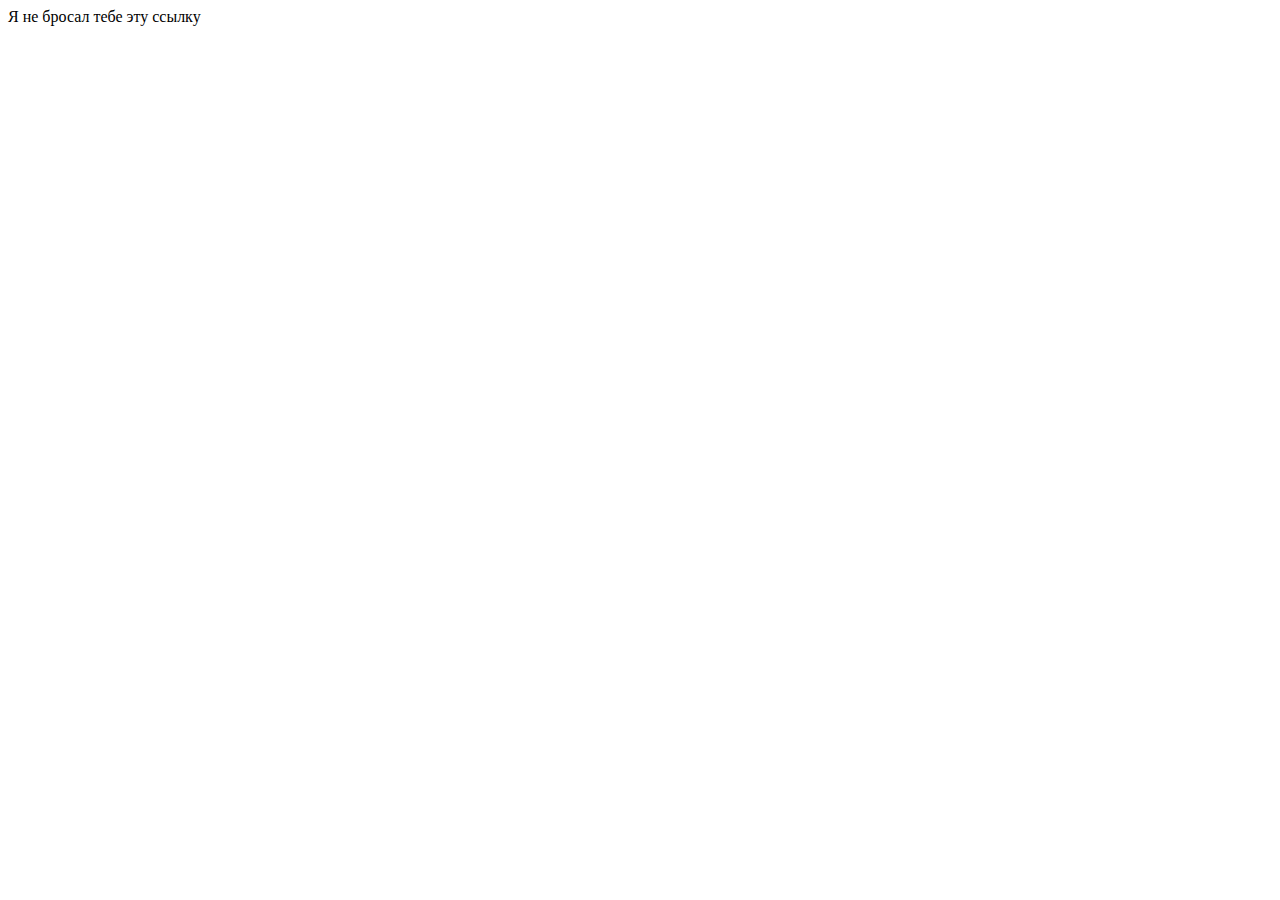
<file: index.html>
<!DOCTYPE html>
<html lang="en">
<head>
	<meta charset="UTF-8">
	<meta name="viewport" content="width=device-width, initial-scale=1.0">
	<title>HNY 2021</title>
</head>
<body>
	Я не бросал тебе эту ссылку
</body>
</html>
</file>
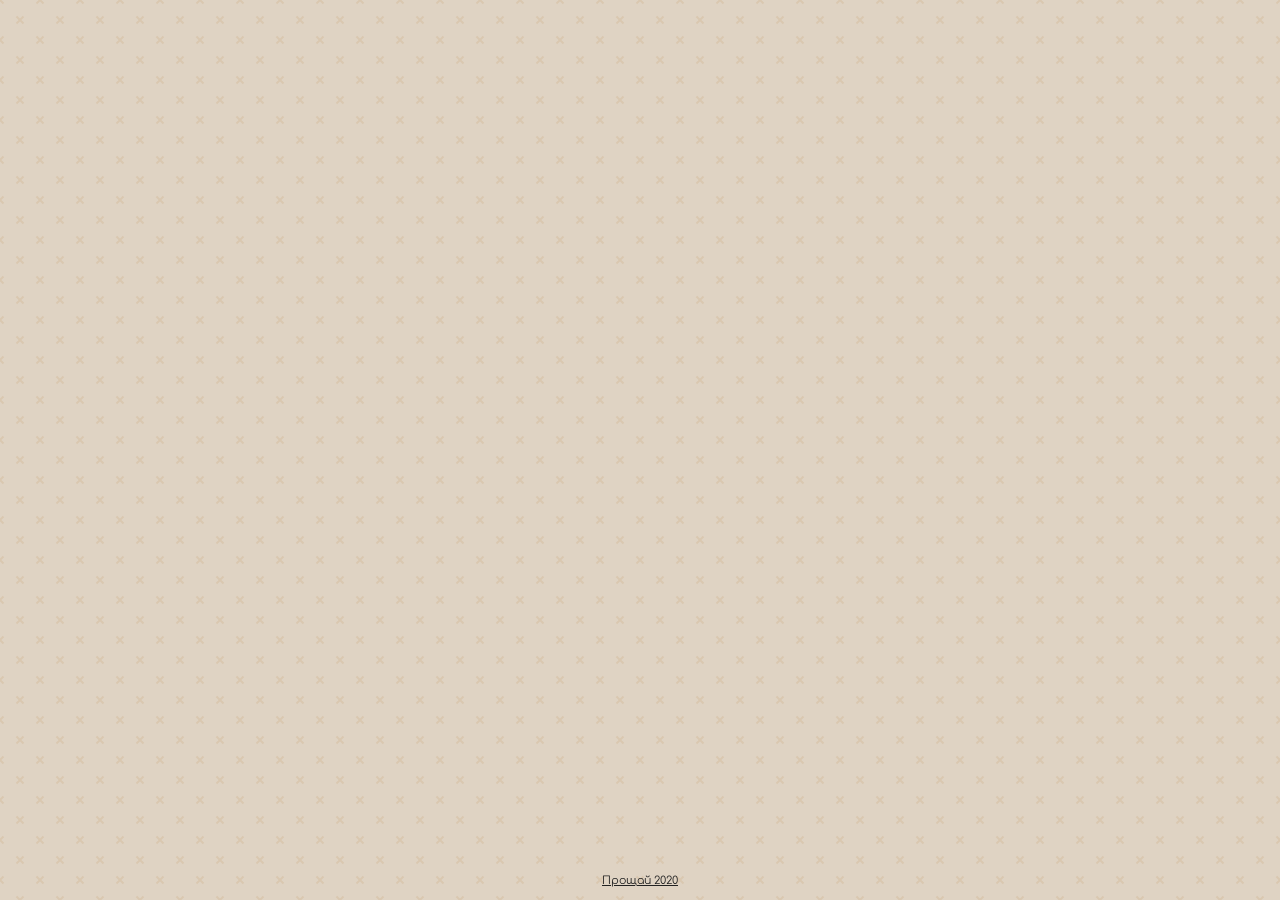
<file: person/ann.html>
<!DOCTYPE html>
<html lang="en">
<head>
	<meta charset="UTF-8">
	<meta name="viewport" content="width=device-width, initial-scale=1.0">
	<title>HNY 2021</title>
	<link rel="icon" href="../imgs/c-tree.png" type="image/png">
	<link rel="stylesheet" href="../libs/normalize.css">
	<link rel="stylesheet" href="../css/base.css">
	<link rel="stylesheet" href="../css/bg.css">
	<link rel="stylesheet" href="../css/paper.css">
	<script src="../libs/jquery-3.5.1.min.js"></script>
	<script src="../js/text.js"></script>
</head>
<body>

<div class="new-year-party">
	<div class="balloon only-pc"></div>
	<div class="balloon balloon--happy">
		<h1 class="balloon__nr">2</h1>	
	</div>
	<div class="balloon balloon--new">
		<h1 class="balloon__nr">0</h1>
	</div>
	<div class="balloon balloon--happy">
		<h1 class="balloon__nr">2</h1>
	</div>
	<div class="balloon balloon--new">
		<h1 class="balloon__nr">1</h1>
	</div>
</div>

<style>
	.text-container {
    line-height: 29px;
  	font-size: 18px;
	}

	@media (max-width: 600px){
		.text-container {
	    line-height: 23px;
	    font-size: 15px;
		}
	}
</style>

<button class="start-read">Читать</button>

<div class="text-container"></div>

<a href="https://www.youtube.com/watch?v=_XHrWgzWaQw" target="_blank" class="footer-link">Прощай 2020</a>

<script>
	$(document).ready(function(){
		const textJs = new TextJS();
		setTimeout(function(){
			$(".start-read").addClass('show');
		}, 2500);

		$('.start-read').on('click', function(){
			$(this).removeClass('show');
			$('.text-container').addClass('show');
			setTimeout(function(){
				textJs.type([
					'Загадочные "Мы" поздравляем загадочных "Вас" в числе трёх штук с загадочным праздником "говно с дымом".\n',
					'Спешим сообщить о том, что любим вас, и желаем всего наилучшего в этом году!\n',
					'Ну, а если без шуток, то Аня, поздравляем тебя и твою чудесную семью с нг, желаем вам никогда не болеть, сбычи всех мечт и всего такого прочего.\n\n',
					'С наилучшими пожеланиями Мари и Евген 🖤\n'
				], '.text-container');
			}, 1500);
		});
	});
</script>

	
</body>
</html>
</file>
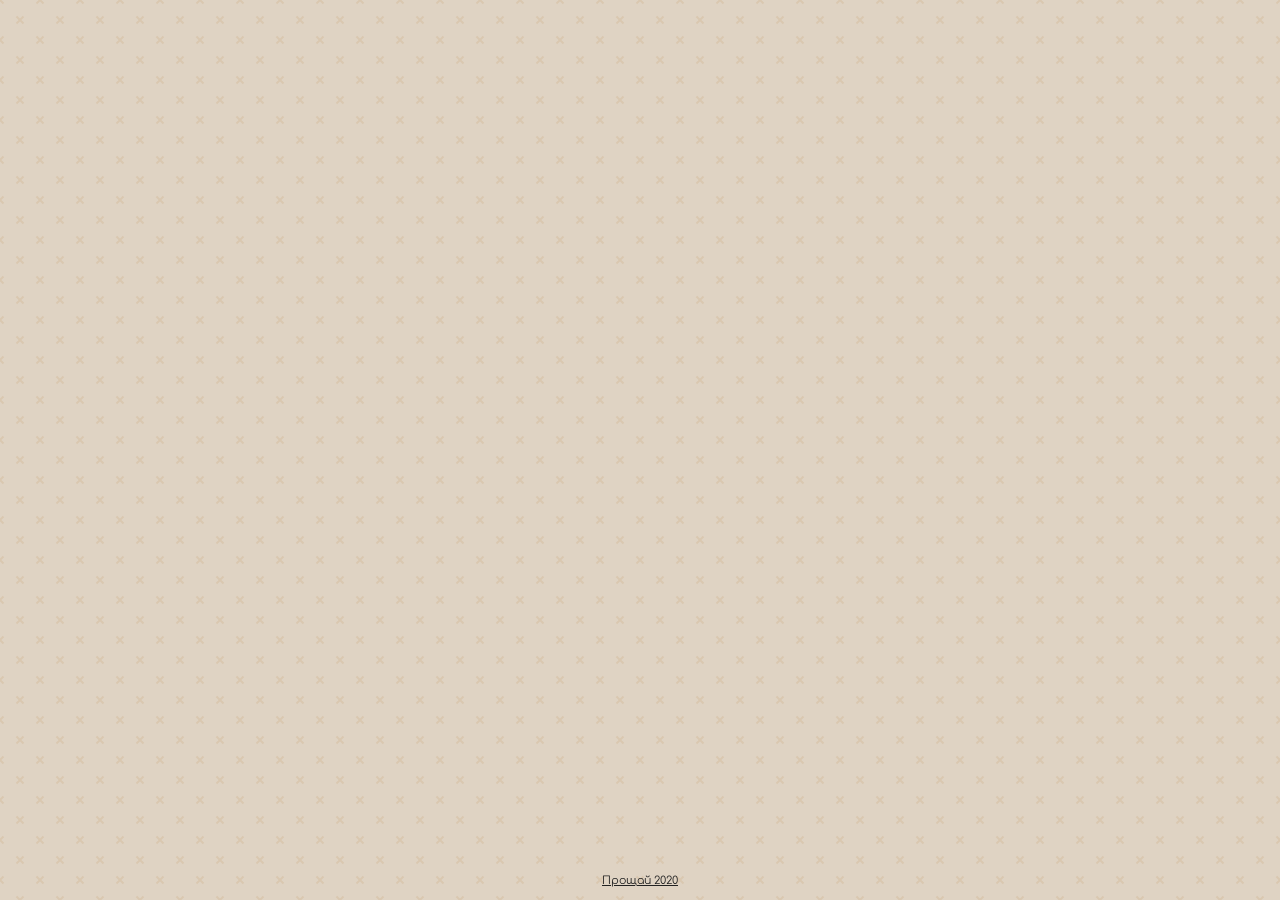
<file: person/oleg.html>
<!DOCTYPE html>
<html lang="en">
<head>
	<meta charset="UTF-8">
	<meta name="viewport" content="width=device-width, initial-scale=1.0">
	<title>HNY 2021</title>
	<link rel="icon" href="../imgs/c-tree.png" type="image/png">
	<link rel="stylesheet" href="../libs/normalize.css">
	<link rel="stylesheet" href="../css/base.css">
	<link rel="stylesheet" href="../css/bg.css">
	<link rel="stylesheet" href="../css/paper.css">
	<script src="../libs/jquery-3.5.1.min.js"></script>
	<script src="../js/text.js"></script>
</head>
<body>

<div class="new-year-party">
	<div class="balloon only-pc"></div>
	<div class="balloon balloon--happy">
		<h1 class="balloon__nr">2</h1>	
	</div>
	<div class="balloon balloon--new">
		<h1 class="balloon__nr">0</h1>
	</div>
	<div class="balloon balloon--happy">
		<h1 class="balloon__nr">2</h1>
	</div>
	<div class="balloon balloon--new">
		<h1 class="balloon__nr">1</h1>
	</div>
</div>

<style>
	.text-container{
		background-image: url('../imgs/soap.png');
		line-height: 34px;
  	font-size: 22px;
	}

	.tiler{
		position: fixed;
		z-index: 1000;
		bottom: 0;
		left: 5%;
		max-width: 90%;
		max-height: 440px;
		display: none;
	}

	@media (max-width: 600px){
		.text-container{
			line-height: 27px;
	  	font-size: 17px;
		}
	}
</style>

<button class="start-read">Читать</button>

<div class="text-container"></div>

<a href="https://www.youtube.com/watch?v=_XHrWgzWaQw" target="_blank" class="footer-link">Прощай 2020</a>

<img src="../imgs/td.png" class="tiler">

<script>
	$(document).ready(function(){
		const textJs = new TextJS();
		setTimeout(function(){
			$(".start-read").addClass('show');
		}, 2500);

		$('.start-read').on('click', function(){
			$(this).removeClass('show');
			$('.text-container').addClass('show');
			setTimeout(function(){
				textJs.type([
					'Олег, С Новым Годом!\n',
					'В 2021м нужно обязательно больше видиться\n',
					'а то совсем скоро общих тем не останеться\n',
					'########\n',
					'Желаю тебе в 2021м найти интересную цель, чтоб было не скучно жить.\n',
					'И Лере тоже привет и с НГ!\n\n',
					'Как же долго оно печатает)'
				], '.text-container');
			}, 1500);
		});

		function td(){
			setTimeout(function(){
				console.log('show');
				$('.tiler').show();
				setTimeout(function(){
					$('.tiler').hide();
				}, 35);
				td();
			}, getRandomInt(8000, 27000));
		}

		td();
	});
</script>

	
</body>
</html>
</file>
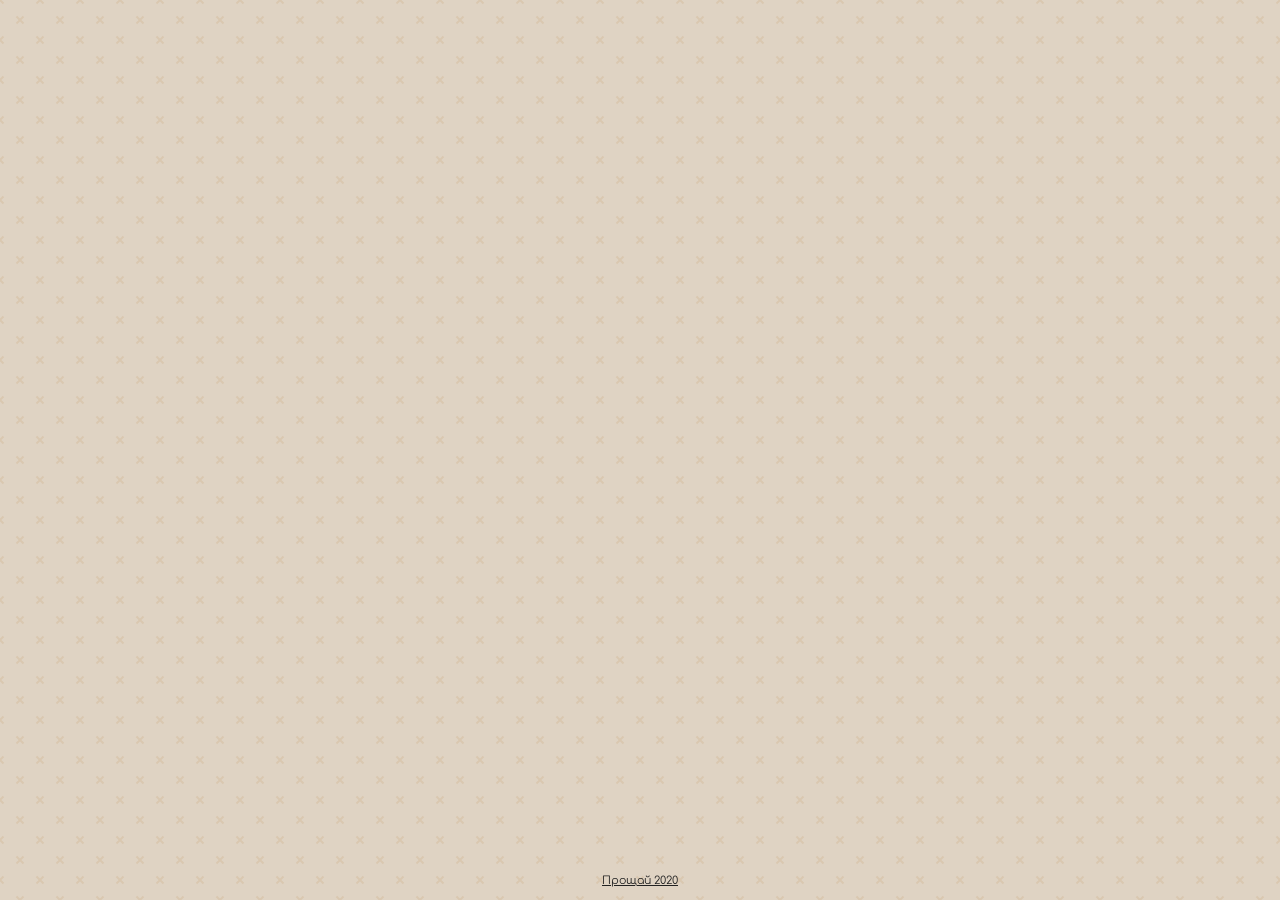
<file: person/poli.html>
<!DOCTYPE html>
<html lang="en">
<head>
	<meta charset="UTF-8">
	<meta name="viewport" content="width=device-width, initial-scale=1.0">
	<title>HNY 2021</title>
	<link rel="icon" href="../imgs/c-tree.png" type="image/png">
	<link rel="stylesheet" href="../libs/normalize.css">
	<link rel="stylesheet" href="../css/base.css">
	<link rel="stylesheet" href="../css/bg.css">
	<link rel="stylesheet" href="../css/paper.css">
	<script src="../libs/jquery-3.5.1.min.js"></script>
	<script src="../js/text.js"></script>
</head>
<body>

<div class="new-year-party">
	<div class="balloon only-pc"></div>
	<div class="balloon balloon--happy">
		<h1 class="balloon__nr">2</h1>	
	</div>
	<div class="balloon balloon--new">
		<h1 class="balloon__nr">0</h1>
	</div>
	<div class="balloon balloon--happy">
		<h1 class="balloon__nr">2</h1>
	</div>
	<div class="balloon balloon--new">
		<h1 class="balloon__nr">1</h1>
	</div>
</div>

<button class="start-read">Читать</button>

<div class="text-container"></div>

<a href="https://www.youtube.com/watch?v=_XHrWgzWaQw" target="_blank" class="footer-link">Прощай 2020</a>

<script>
	$(document).ready(function(){
		const textJs = new TextJS();
		setTimeout(function(){
			$(".start-read").addClass('show');
		}, 2500);

		$('.start-read').on('click', function(){
			$(this).removeClass('show');
			$('.text-container').addClass('show');
			setTimeout(function(){
				textJs.type([
					'Не сиди на холодном (если у пацана брэкэты - не сідай)\n',
					'Лишній раз не сосі, люблю тебе одну безмежно!\n',
					'І стіх:\n\n',
					'Ты у меня одна,\n',
					'Словно в ночи луна,\n',
					'Словно в году весна,\n',
					'Словно в степи сосна.\n',
					'Лю-блю *\n'
				], '.text-container');
			}, 1500);
		});
	});
</script>

	
</body>
</html>
</file>
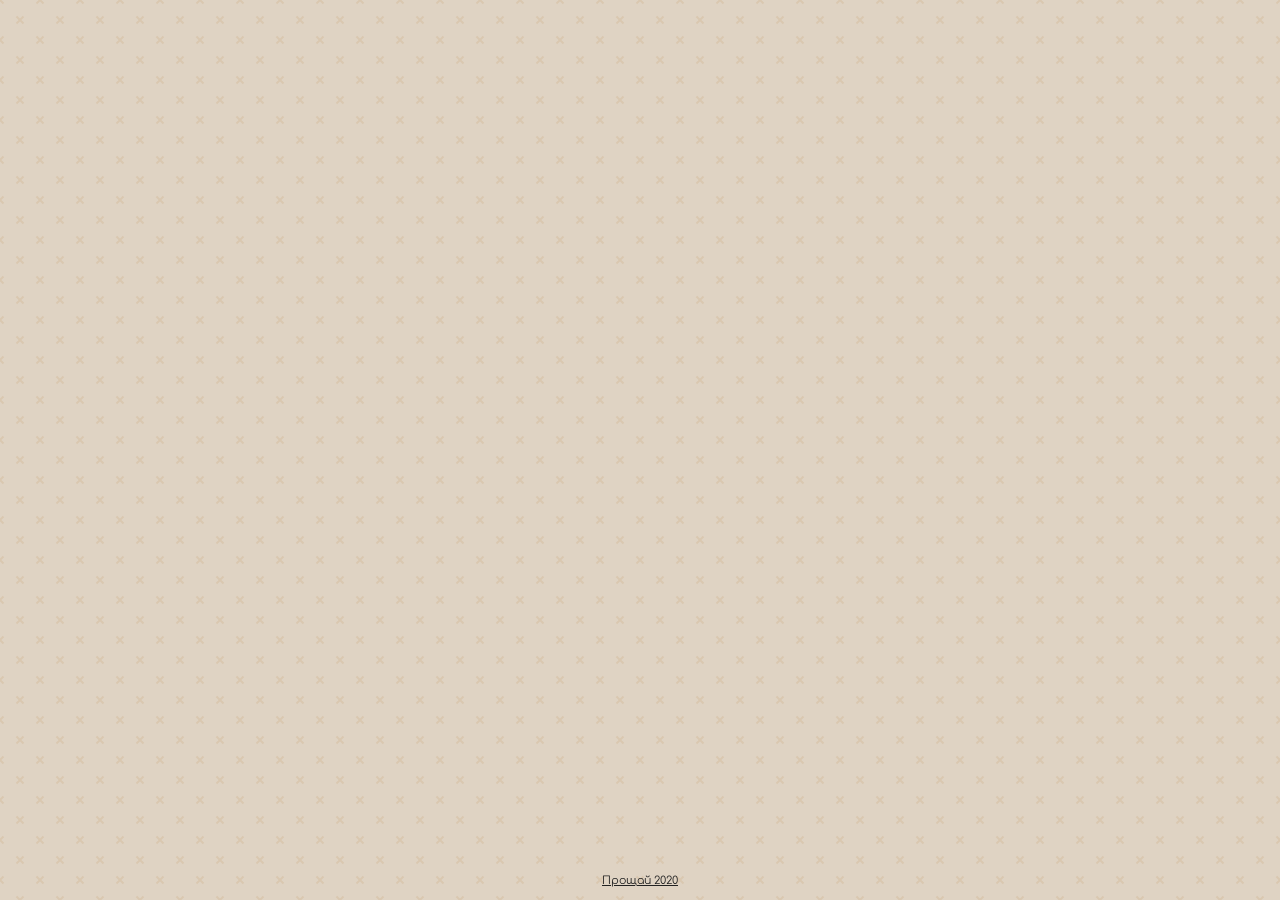
<file: person/super.html>
<!DOCTYPE html>
<html lang="en">
<head>
	<meta charset="UTF-8">
	<meta name="viewport" content="width=device-width, initial-scale=1.0">
	<title>HNY 2021</title>
	<link rel="icon" href="../imgs/c-tree.png" type="image/png">
	<link rel="stylesheet" href="../libs/normalize.css">
	<link rel="stylesheet" href="../css/base.css">
	<link rel="stylesheet" href="../css/bg.css">
	<link rel="stylesheet" href="../css/paper.css">
	<script src="../libs/jquery-3.5.1.min.js"></script>
	<script src="../js/text.js"></script>
</head>
<body>

<div class="new-year-party">
	<div class="balloon only-pc"></div>
	<div class="balloon balloon--happy">
		<h1 class="balloon__nr">2</h1>	
	</div>
	<div class="balloon balloon--new">
		<h1 class="balloon__nr">0</h1>
	</div>
	<div class="balloon balloon--happy">
		<h1 class="balloon__nr">2</h1>
	</div>
	<div class="balloon balloon--new">
		<h1 class="balloon__nr">1</h1>
	</div>
</div>

<style>
	.text-container{
		background-image: url('../imgs/carina.png');
		background-size: 30% auto;
    background-position: 85% 82%;
	}
</style>

<button class="start-read">Читать</button>

<div class="text-container"></div>

<a href="https://www.youtube.com/watch?v=_XHrWgzWaQw" target="_blank" class="footer-link">Прощай 2020</a>

<script>
	$(document).ready(function(){
		const textJs = new TextJS();
		setTimeout(function(){
			$(".start-read").addClass('show');
		}, 2500);

		$('.start-read').on('click', function(){
			$(this).removeClass('show');
			$('.text-container').addClass('show');
			setTimeout(function(){
				textJs.type([
					'Олег, поздравляем тебя с Новым годом!\n',
					'В новом году тебя ждёт самостоятельная жизнь, и в целом много нового опыта. Это ж прекрасно)\n',
					'Желаем тебе в новом году хороших авто, много удач и поменьше проблем.\n',
					'Мы тебя любим, 2021й для тебя будет хорошим годом :)\n',
					'\n\n########',
					'Лично я благодарим за терпение а то я люблю поспорить и не все выдерживают :)\n',
				], '.text-container');
			}, 1500);
		});
	});
</script>

	
</body>
</html>
</file>
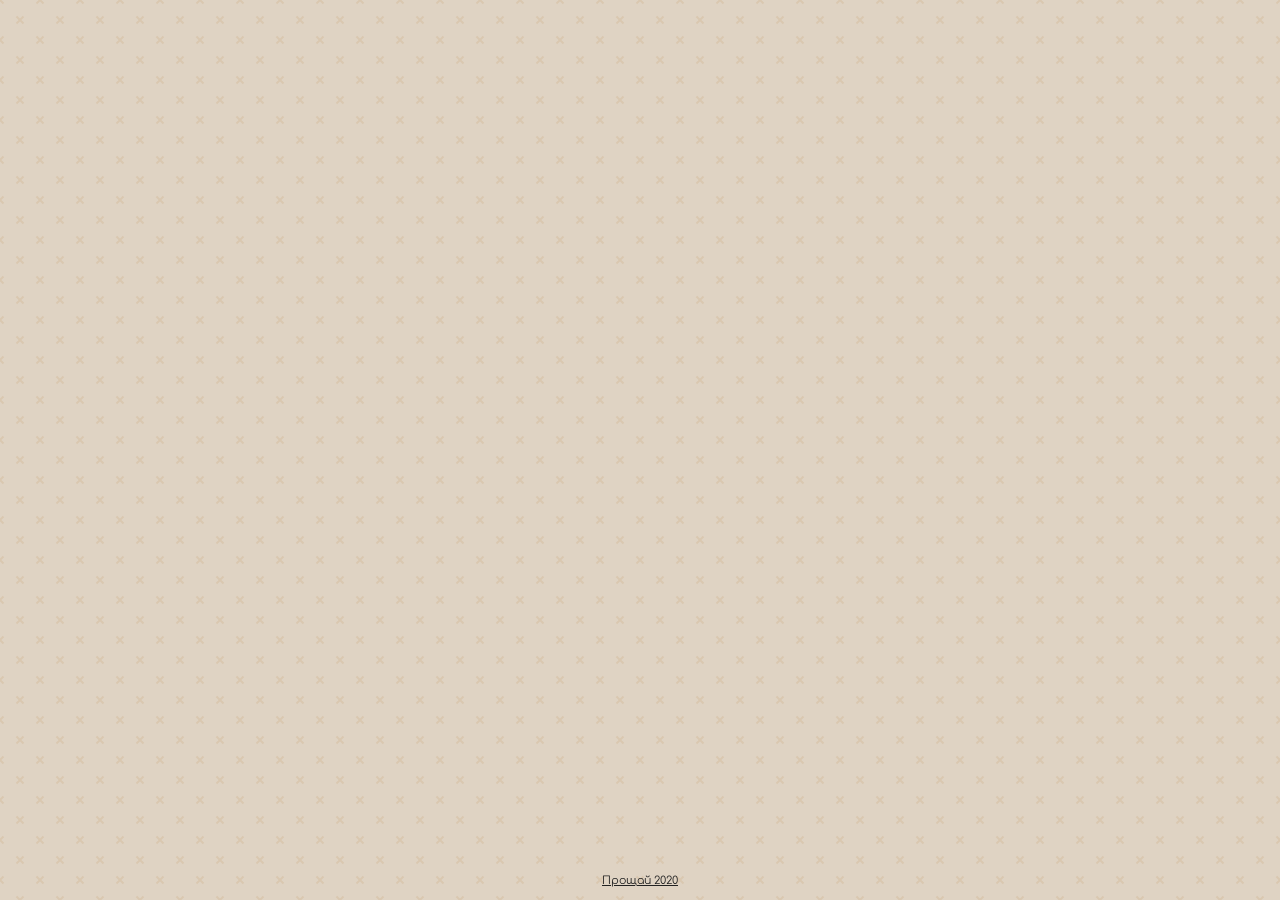
<file: person/yari.html>
<!DOCTYPE html>
<html lang="en">
<head>
	<meta charset="UTF-8">
	<meta name="viewport" content="width=device-width, initial-scale=1.0">
	<title>HNY 2021</title>
	<link rel="icon" href="../imgs/c-tree.png" type="image/png">
	<link rel="stylesheet" href="../libs/normalize.css">
	<link rel="stylesheet" href="../css/base.css">
	<link rel="stylesheet" href="../css/bg.css">
	<link rel="stylesheet" href="../css/paper.css">
	<script src="../libs/jquery-3.5.1.min.js"></script>
	<script src="../js/text.js"></script>
</head>
<body>

<div class="new-year-party">
	<div class="balloon only-pc"></div>
	<div class="balloon balloon--happy">
		<h1 class="balloon__nr">2</h1>	
	</div>
	<div class="balloon balloon--new">
		<h1 class="balloon__nr">0</h1>
	</div>
	<div class="balloon balloon--happy">
		<h1 class="balloon__nr">2</h1>
	</div>
	<div class="balloon balloon--new">
		<h1 class="balloon__nr">1</h1>
	</div>
</div>

<style>
	.text-container{
		background-image: url('../imgs/c-tree-alpha.png');
	}
</style>

<button class="start-read">Читать</button>

<div class="text-container"></div>

<a href="https://www.youtube.com/watch?v=_XHrWgzWaQw" target="_blank" class="footer-link">Прощай 2020</a>

<script>
	$(document).ready(function(){
		const textJs = new TextJS();
		setTimeout(function(){
			$(".start-read").addClass('show');
		}, 2500);

		$('.start-read').on('click', function(){
			$(this).removeClass('show');
			$('.text-container').addClass('show');
			setTimeout(function(){
				textJs.type([
					'Хай, жопки!\n',
					'С нг, ебта, вітаннячка вам от Жени и Марьи, мы вас любим, но это не точно ❤️\n',
					'Не грустите, не болейте, побольше вам снега и сэкса. Увидимся в новом году 🖤\n\n',
					'\n'
				], '.text-container');
			}, 1500);
		});
	});
</script>

	
</body>
</html>
</file>
<file: css/base.css>
.footer-link{
	position: fixed;
  z-index: 100;
  bottom: 12px;
  display: inline-block;
  color: #222;
  font-size: 11px;
  text-decoration: underline;
  width: 200px;
  left: 50%;
  margin-left: -100px;
  text-align: center;
}
</file>
<file: css/bg.css>
:root {
  --c01: #b29600;
  --c02: #2c2828;
  --c03: #fffdf6;
  --c04: #d2b793;
  --color_bg: #dfd3c3;
  --color_balloon: var(--c02);
  --balloon: 80px;
  --balloon_half: calc(var(--balloon) / 2);
  --knot: calc(var(--balloon) / 10);
  --border: 10px; }
  @media screen and (min-width: 52em) {
    :root {
      --balloon: 140px; } }
  @media screen and (min-width: 88em) {
    :root {
      --balloon: 200px; } }

.balloon, .balloon:before, .balloon:after {
  transition: all 0.2s ease-in-out; }

body {
  background-color: var(--color_bg);
  background-image: url("data:image/svg+xml,%3Csvg xmlns='http://www.w3.org/2000/svg' width='40' height='40' viewBox='0 0 40 40'%3E%3Cg fill-rule='evenodd'%3E%3Cg fill='%23d2b793' fill-opacity='0.4'%3E%3Cpath d='M0 38.59l2.83-2.83 1.41 1.41L1.41 40H0v-1.41zM0 1.4l2.83 2.83 1.41-1.41L1.41 0H0v1.41zM38.59 40l-2.83-2.83 1.41-1.41L40 38.59V40h-1.41zM40 1.41l-2.83 2.83-1.41-1.41L38.59 0H40v1.41zM20 18.6l2.83-2.83 1.41 1.41L21.41 20l2.83 2.83-1.41 1.41L20 21.41l-2.83 2.83-1.41-1.41L18.59 20l-2.83-2.83 1.41-1.41L20 18.59z'/%3E%3C/g%3E%3C/g%3E%3C/svg%3E");
  margin: 0; }

.new-year-party {
  width: calc(100vw - 20px);
  height: calc(100vh - 20px);
  box-sizing: border-box;
  display: flex;
  display: grid;
  grid-auto-flow: column;
  justify-content: center;
  margin: var(--border);
  overflow: hidden;
  padding-top: calc(var(--border) * 2); }

.balloon {
  width: var(--balloon);
  height: var(--balloon);
  background-image: url("https://image.freepik.com/free-photo/glitter-background-for-new-year_23-2148002042.jpg");
  background-position: 60% 50%;
  background-blend-mode: screen;
  background-color: var(--color_balloon);
  border-radius: 0 var(--balloon_half) var(--balloon_half);
  border: 1px solid transparent;
  position: relative;
  transform: rotate(-135deg) translate(-100vh, -100vh);
  transform-style: preserve-3d; }
  .balloon:not(:last-child) {
    margin-right: calc(var(--balloon_half) / 4); }
  .balloon:before {
    width: 0;
    height: 0;
    content: "";
    border-style: solid;
    border-width: calc(var(--knot) * 1.5) var(--knot) 0 var(--knot);
    border-color: var(--color_balloon) transparent transparent transparent;
    position: absolute;
    top: calc(var(--knot) / -1);
    left: calc(var(--knot) * -1.3);
    transform: rotate(-45deg); }
  .balloon:after {
    width: 1px;
    height: calc(var(--balloon) * 2.5);
    content: "";
    background-color: var(--c02);
    position: absolute;
    bottom: calc(var(--balloon) / 1.54);
    left: calc(var(--balloon) / -1.1);
    transform: rotate(135deg);
    z-index: -1; }
  .balloon--happy {
    --color_balloon: var(--c01); }
  .balloon--new {
    --color_balloon: var(--c03); }
  .balloon__nr {
    display: inline-block;
    font-family: 'Alfa Slab One', cursive;
    font-size: calc(var(--balloon) * 0.24);
    transform: rotate(135deg) translateY(-100%);
    opacity: 0.75; }
  .balloon:nth-child(1) {
    animation: fly_away 3s forwards, float_left_top 4s 3s 400 ease-in-out alternate; }
  .balloon:nth-child(2) {
    animation: fly_away 1s forwards, float_right_bottom 4s 1s 400 ease-in-out alternate; }
  .balloon:nth-child(3) {
    animation: fly_away 5s forwards, float_left_top 4s 5s 400 ease-in-out alternate; }
  .balloon:nth-child(4) {
    animation: fly_away 4s forwards, float_left_top 4s 4s 400 ease-in-out alternate; }
  .balloon:nth-child(5) {
    animation: fly_away 2s forwards, float_right_bottom 4s 2s 400 ease-in-out alternate; }

@keyframes fly_away {
  100% {
    transform: rotate(-135deg) translate(0, 0); } }
@keyframes float_right_bottom {
  0%, 100% {
    transform: rotate(-135deg) translate(0, 0); }
  50% {
    transform: rotate(-135deg) translate(calc(var(--knot) * -1), 0); } }
@keyframes float_left_top {
  0%, 100% {
    transform: rotate(-135deg) translate(0, 0); }
  50% {
    transform: rotate(-135deg) translate(0, var(--knot)); } }
@keyframes float_left_bottom {
  0%, 100% {
    transform: rotate(-135deg) translate(0, 0); }
  50% {
    transform: rotate(-135deg) translate(0, calc(var(--knot) * -1)); } }

/*# sourceMappingURL=poli.css.map */
</file>
<file: css/paper.css>
@import url('https://fonts.googleapis.com/css2?family=Comfortaa:wght@400;700&display=swap');
	:focus{
		outline: none;
	}

	body *{
		font-family: Comfortaa;
	}

	.text-container{
		position: fixed;
		top: 75%;
		opacity: 0;
		left: 50%;
		width: 600px;
		max-height: 75%;
		height: 750px;
		max-width: calc(100% - 20px);
		margin-left: -300px;
		overflow: hidden;

		background-color: #fffbef;
		background-image: url('../imgs/heart-alpha.png');
		background-repeat: no-repeat;
		background-size: 19% auto;
		background-position: 91% 82%;
		box-sizing: border-box;
		padding: 60px 80px;
		line-height: 40px;
		font-size: 24px;

		opacity: 0;
		visibility: hidden;
		transition-duration: 1.5s;
		transition-property: top, opacity, visibility;
	}

	button.start-read{
		position: fixed;
		width: 250px;
		height: 55px;
		top: 50%;
		left: 50%;
		margin-left: -125px;
		margin-top: -25px;
		cursor: pointer;
		text-align: center;
		opacity: 0;
		font-size: 24px;
		background-color: var(--color_balloon);
		color: #b29600;
		border: 0;
		font-weight: bold;
		visibility: hidden;
		transition-duration: 1.5s;
		transition-property: opacity, visibility, color, background-color;
	}

	.text-container.show{
		opacity: 1;
		top: 30%;
		visibility: visible;
	}

	button.start-read:hover{
		color: #fffdf6;
		background-color: #b29600;
	}

	button.start-read.show{
		opacity: 1;
		visibility: visible;
	}

	@media (max-width: 600px){
		.text-container{
			left: 0;
			margin-left: 10px;
			line-height: 28px;
			font-size: 18px;
			padding: 30px 40px;
		}

		.only-pc{
			display: none;
		}
	}
</file>
